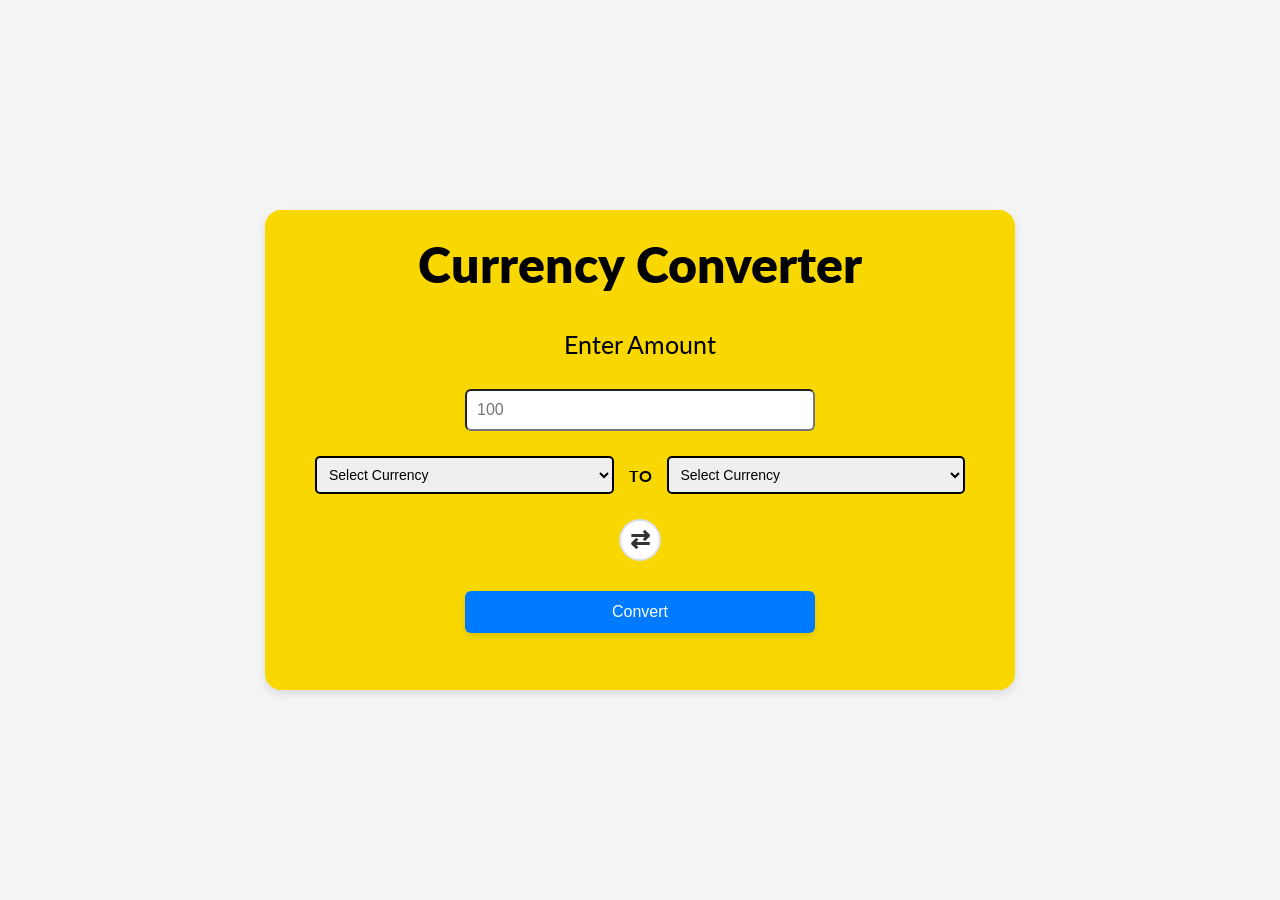
<file: Currency Converter/index.html>
<!DOCTYPE html>
<html>

  <head>
    <title>Currency Converter</title>
    <link rel="stylesheet" href="styles.css" />
    <link rel="preconnect" href="https://fonts.googleapis.com">
    <link rel="preconnect" href="https://fonts.gstatic.com" crossorigin>
    <link href="https://fonts.googleapis.com/css2?family=Lato:ital,wght@0,100;0,300;0,400;0,700;0,900;1,100;1,300;1,400;1,700;1,900&display=swap" rel="stylesheet">
  </head>

  <body>

    <div id = "container">

        <h1 class="title">Currency Converter </h1>

        <div id="input-container">

            <p id="enter-amount">Enter Amount</p>
            <input type="number" id="amount-input" placeholder="100" required> </input>
      
        </div>

        <div id = "dropdown-container"> 

            <div id = "currency-row">

                <select id ="from-countries">
                    <option value="">Select Currency</option>
                </select>

                <label id="to-label">TO</label>

                <select id="to-countries">
                    <option value="">Select Currency</option>
                </select>

            </div>
            <button type="button" id="swap-button">⇄</button>

            <button type="button" id="convert-button">Convert</button>

        </div>

        <p id= "result-label"></p>
        <p id ="error-label" hidden >An error occured. Please try again later.</p>
      
    </div>
        <script src="script.js"></script>
  </body>
</html>
</file>
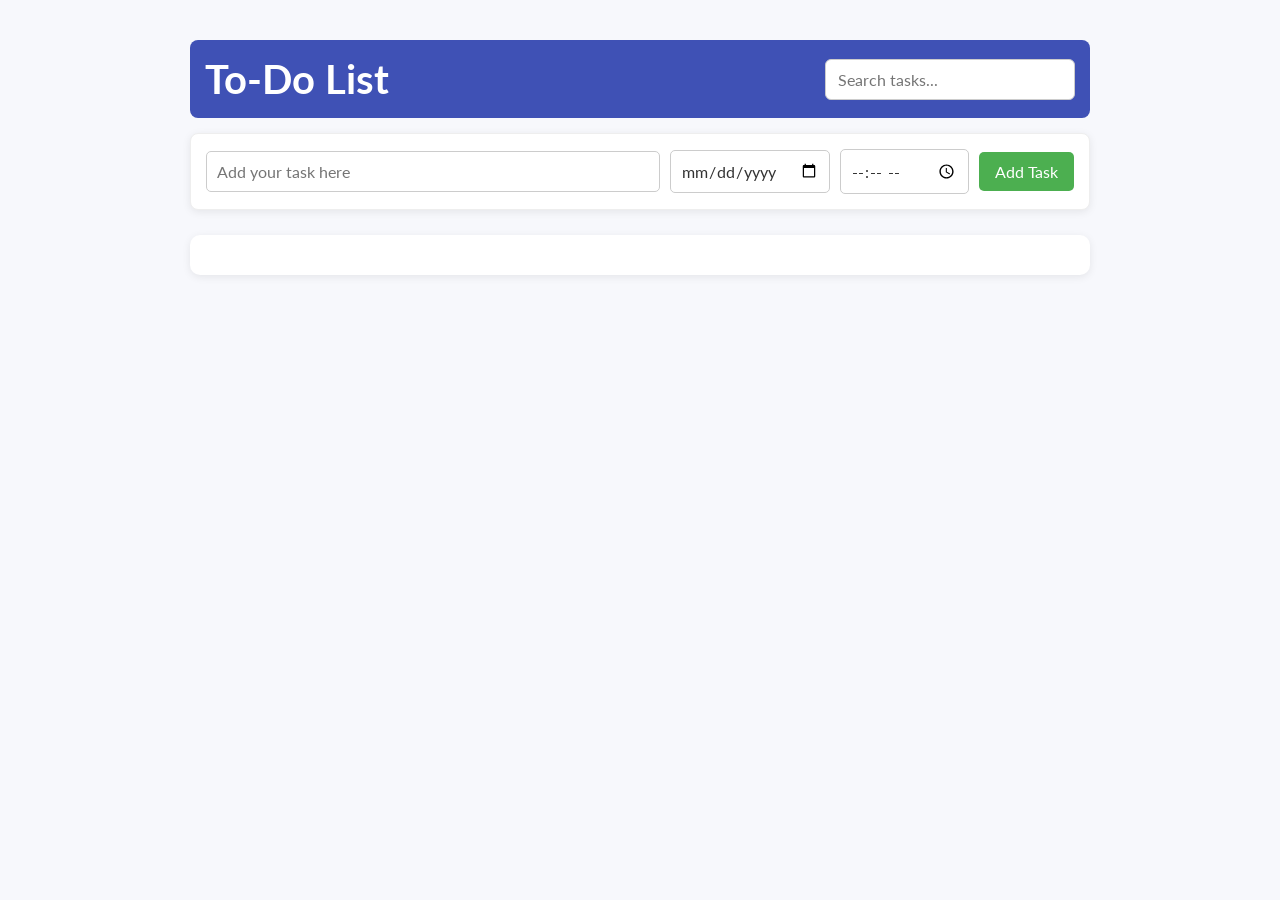
<file: To Do List/index.html>
<!DOCTYPE html>
<html>

  <head>
    <title>To-Do List</title>
    <link rel="stylesheet" href="styles.css" />
    <link rel="preconnect" href="https://fonts.googleapis.com">
    <link rel="preconnect" href="https://fonts.gstatic.com" crossorigin>
    <link href="https://fonts.googleapis.com/css2?family=Lato:ital,wght@0,100;0,300;0,400;0,700;0,900;1,100;1,300;1,400;1,700;1,900&display=swap" rel="stylesheet">
  </head>

  <body>

    <div id="heading-and-search-container">
        <h1>To-Do List</h1>
        <input type="text" id="search-input" placeholder="Search tasks...">
    </div>

    <div id="input-container">
        <input type="text" id="task-input" placeholder="Add your task here">
        <input type="date" id="date-input">
        <input type="time" id="time-input">
        <button id="add-task-button">Add Task</button>
    </div>

    <div id="tasks-container">

    </div>

    <div id="message-popup">
        <div id="message-box">
            <button id="close-message-button">&times;</button>
            <p id="message-text">Please fill in all fields.</p>
            <button id="message-ok-button">OK</button>
        </div>
    </div>
    <script src="script.js"></script>
  </body>

</html>
</file>
<file: Currency Converter/styles.css>
* {
    box-sizing: border-box;
}

body {
    margin: 0;
    min-height: 100vh;
    padding: 20px;
    font-family: "Lato", sans-serif;
    background-color: #f4f4f4;

    display: flex;
    justify-content: center;
    align-items: center;
}

/* Yellow card */
#container {
    width: 750px;
    max-width: 95vw;
    min-height: 480px;
    padding: 0px 50px;
    background-color: #F8D800;
    border-radius: 16px;
    box-shadow: 0 4px 8px rgba(0, 0, 0, 0.1);

    display: flex;
    flex-direction: column;
    align-items: center;
    justify-content: center;
}

/* Heading */
h1 {
    margin: 0 0 35px;
    margin-bottom: 35px;
    text-align: center;
    font-size: 50px;
    font-weight: 800;
}

/* Amount input */
#input-container {
    display: flex;
    flex-direction: column;
    align-items: center;
    gap: 25px;
    width: 100%;
}

#enter-amount {
    margin: 0;
    text-align: center;
    font-size: 25px;
}

input {
    width: 350px;
    max-width: 100%;
    padding: 10px;
    margin: 5px 0;
    border-radius: 6px;
    font-size: 16px;
}

#amount-input:focus {
    outline: none;
    border: 2px solid #555;
}

/* Currency dropdowns and button */
#dropdown-container {
    display: flex;
    flex-direction: column;
    align-items: center;
    gap: 25px;
    width: 100%;
    margin-top: 20px;
}

#to-label {
    font-size: 16px;
    font-weight: bold;
    margin: 0 3px;
}

#currency-row {
    display: grid;
    grid-template-columns: minmax(0, 1fr) auto minmax(0, 1fr);
    align-items: center;
    gap: 12px;
    width: 100%;
}

#currency-row select {
    width: 100%;
    min-width: 0;
    padding: 8px;
    border: 2px solid black;
    border-radius: 5px;
    font-family: sans-serif;
    font-size: 14px;
}

#currency-row span {
    white-space: nowrap;
}

/* Convert button */
#convert-button {
    width: 350px;
    max-width: 100%;
    margin: 5px 0;
    padding: 12px;
    border: none;
    border-radius: 6px;
    background-color: #007bff;
    color: white;
    font-size: 16px;
    box-shadow: 0 4px 6px rgba(0, 0, 0, 0.1);
}

#convert-button:hover {
    background-color: #1876da;
}

/* Result and error messages */
#result-label {
    width: 100%;
    margin-top: 8px;
    text-align: center;
    font-size: 20px;
    font-weight: bold;
}

#error-label {
    color: red;
    text-align: center;
    font-size: 20px;
    font-weight: bold;
}

/* Responsive layout */
@media (max-width: 600px) {
    #container {
        min-height: auto;
        padding: 30px 20px;
    }

    h1 {
        font-size: 28px;
    }

    #currency-row {
        gap: 6px;
    }

    #currency-row select {
        font-size: 11px;
    }
}

/* Swap Button */
#swap-button {
    width: 42px;
    height: 42px;
    border-radius: 50%;

    background-color: #ffffff;
    color: #333333;
    border: 2px solid #dddddd;

    font-size: 24px;
    font-weight: bold;

    display: flex;
    align-items: center;
    justify-content: center;
}

#swap-button:hover {
    background-color: #333333;
    color: white;
    border-color: #333333;
}
</file>
<file: To Do List/styles.css>
* {
    box-sizing: border-box;
}

body {
    margin: 0;
    padding: 40px 20px;
    font-family: 'Lato', sans-serif;
    color: #333;
    background-color: #f7f8fc;
}

#heading-and-search-container {
    max-width: 900px;
    margin: 0 auto;
    padding: 15px;
    display: flex;
    align-items: center;
    justify-content: space-between;
    gap: 20px;
    background-color: #3f51b5;
    color: white;
    border-radius: 8px;
}

#heading-and-search-container h1 {
    margin: 0;
    font-size: 40px;
}

#search-input {
    width: 250px;
    max-width: 100%;
    padding: 10px 12px;
    border: 1px solid #ccc;
    border-radius: 6px;
    background-color: white;
    color: #333;
    font: inherit;
}

#input-container {
    max-width: 900px;
    margin: 15px auto 25px;
    padding: 15px;
    display: flex;
    align-items: center;
    gap: 10px;
    flex-wrap: wrap;
    background-color: white;
    border: 1px solid #eee;
    border-radius: 8px;
    box-shadow: 0 2px 8px rgba(0, 0, 0, 0.08);
}

#task-input {
    flex: 1;
    min-width: 150px;
}

#task-input,
#date-input,
#time-input {
    padding: 10px;
    border: 1px solid #ccc;
    border-radius: 5px;
    background-color: white;
    color: #333;
    font: inherit;
}

#add-task-button,
.save-edit-button,
#message-ok-button {
    background-color: #4caf50;
    color: white;
    border: none;
    border-radius: 5px;
    cursor: pointer;
}

#add-task-button {
    padding: 10px 16px;
    font: inherit;
}

#add-task-button:hover,
.save-edit-button:hover,
#message-ok-button:hover {
    background-color: #388e3c;
}

#tasks-container {
    max-width: 900px;
    margin: 0 auto;
    padding: 20px;
    background-color: white;
    border-radius: 10px;
    box-shadow: 0 2px 8px rgba(0, 0, 0, 0.08);
}

#tasks-container h2 {
    margin: 25px 0 15px;
    padding: 0;
    color: #3f51b5;
    font-size: 24px;
    font-weight: 700;
}

#tasks-container > div.task-item {
    display: grid;
    grid-template-columns: minmax(0, 1fr) auto auto;
    align-items: center;
    gap: 10px;
    padding: 12px 0;
}

.date-heading {
    grid-column: 1 / -1;
    margin: 0 0 8px;
    font-size: 25px;
    font-weight: 700;
}

.task-line {
    grid-column: 1;
    margin: 0;
    min-width: 0;
    overflow-wrap: anywhere;
}

.task-time {
    color: #0a0000;
    font-weight: 700;
}

.edit-button,
.delete-button {
    padding: 7px 12px;
    border: none;
    border-radius: 5px;
    cursor: pointer;
}

.edit-button {
    grid-column: 2;
    background-color: #ffca28;
    color: #333;
}

.edit-button:hover {
    background-color: #fbc02d;
}

.delete-button {
    grid-column: 3;
    background-color: #f44336;
    color: white;
}

.delete-button:hover {
    background-color: #d32f2f;
}

.edit-div {
    grid-column: 1 / -1;
    display: flex;
    flex-direction: column;
    gap: 10px;
    padding: 15px;
    margin-top: 5px;
    background-color: white;
    border-radius: 8px;
    box-shadow: 0 2px 8px rgba(0, 0, 0, 0.08);
}

.edit-div input {
    width: 100%;
    padding: 10px;
    border: 1px solid #ccc;
    border-radius: 5px;
    font: inherit;
}

.edit-div button {
    align-self: flex-start;
    padding: 9px 16px;
    font: inherit;
}

.save-edit-button {
    background-color: #4caf50;
}

.cancel-edit-button {
    background-color: #f44336;
    color: white;
    border: none;
    border-radius: 5px;
    cursor: pointer;
}

.cancel-edit-button:hover {
    background-color: #d32f2f;
}

.save-and-cancel-buttons {
    display: flex;
    gap: 10px;
    align-items: center;
}

.save-and-cancel-buttons button {
    margin: 0;
}

#message-popup {
    display: none;
    position: fixed;
    inset: 0;
    background-color: rgba(0, 0, 0, 0.35);
    justify-content: center;
    align-items: center;
    z-index: 1000;
}

#message-box {
    position: relative;
    width: 300px;
    max-width: calc(100% - 30px);
    padding: 25px 20px 20px;
    background-color: white;
    border-radius: 8px;
    box-shadow: 0 4px 15px rgba(0, 0, 0, 0.2);
    text-align: center;
}

#message-text {
    margin: 10px 0 20px;
    color: #333;
    font-size: 14px;
}

#close-message-button {
    position: absolute;
    top: 5px;
    right: 8px;
    padding: 0;
    background: none;
    border: none;
    color: #999;
    font-size: 30px;
    cursor: pointer;
}

#close-message-button:hover {
    color: #333;
}

#message-ok-button {
    padding: 7px 18px;
    border-radius: 4px;
}

@media (max-width: 600px) {
    body {
        padding: 20px 12px;
    }

    #heading-and-search-container,
    #input-container {
        align-items: stretch;
        flex-direction: column;
    }

    #search-input,
    #task-input,
    #date-input,
    #time-input,
    #add-task-button {
        width: 100%;
    }

    #tasks-container {
        padding: 15px;
    }
}
</file>
